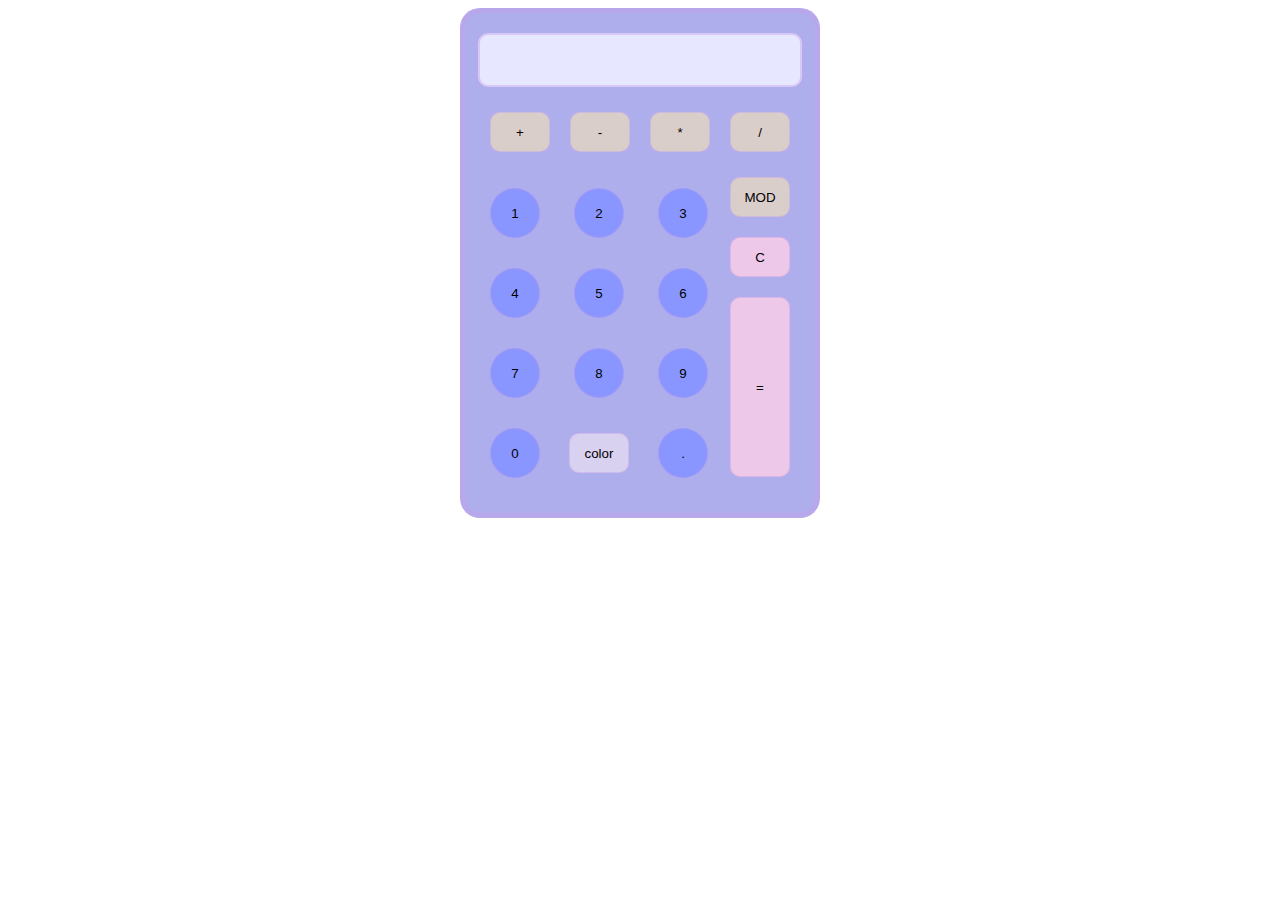
<file: index.html>
<!DOCTYPE html>
<html>
<head>
<title>Calculator</title>
<link rel="stylesheet" href="./style.css">
</head>
<body>
<div class="all" id="all">
    <div class="ekran" id="ekran">
        <h1></h1>
    </div>
    <div class="size-oper">
        <button class="operators" id="plus" value="+">+</button>
        <button class="operators" id="minus" value="-">-</button>
        <button class="operators" id="multi" value="*">*</button>
        <button class="operators" id="devide" value="/">/</button>
    </div>
    <div class="size-main">
        <button class="main-operators" id="row" value="=">=</button>
        <button class="main-operators" id="C" value="C">C</button>
        <button class="operators" id="MOD" value="MOD">MOD</button>
    </div>
    <div class="size-numbers">
        <button class="numbers" id="1" value="1">1</button>
        <button class="numbers" id="2" value="2">2</button>
        <button class="numbers" id="3" value="3">3</button>
        <button class="numbers" id="4" value="4">4</button>
        <button class="numbers" id="5" value="5">5</button>
        <button class="numbers" id="6" value="6">6</button>
        <button class="numbers" id="7" value="7">7</button>
        <button class="numbers" id="8" value="8">8</button>
        <button class="numbers" id="9" value="9">9</button>
        <button class="numbers" id="0" value="0">0</button>
        <button class="color" id="color">color</button>
        <button class="numbers" id="dot" value=".">.</button>
    </div>


</div>
<script src="index.js"></script>
</body>
</html>
</file>
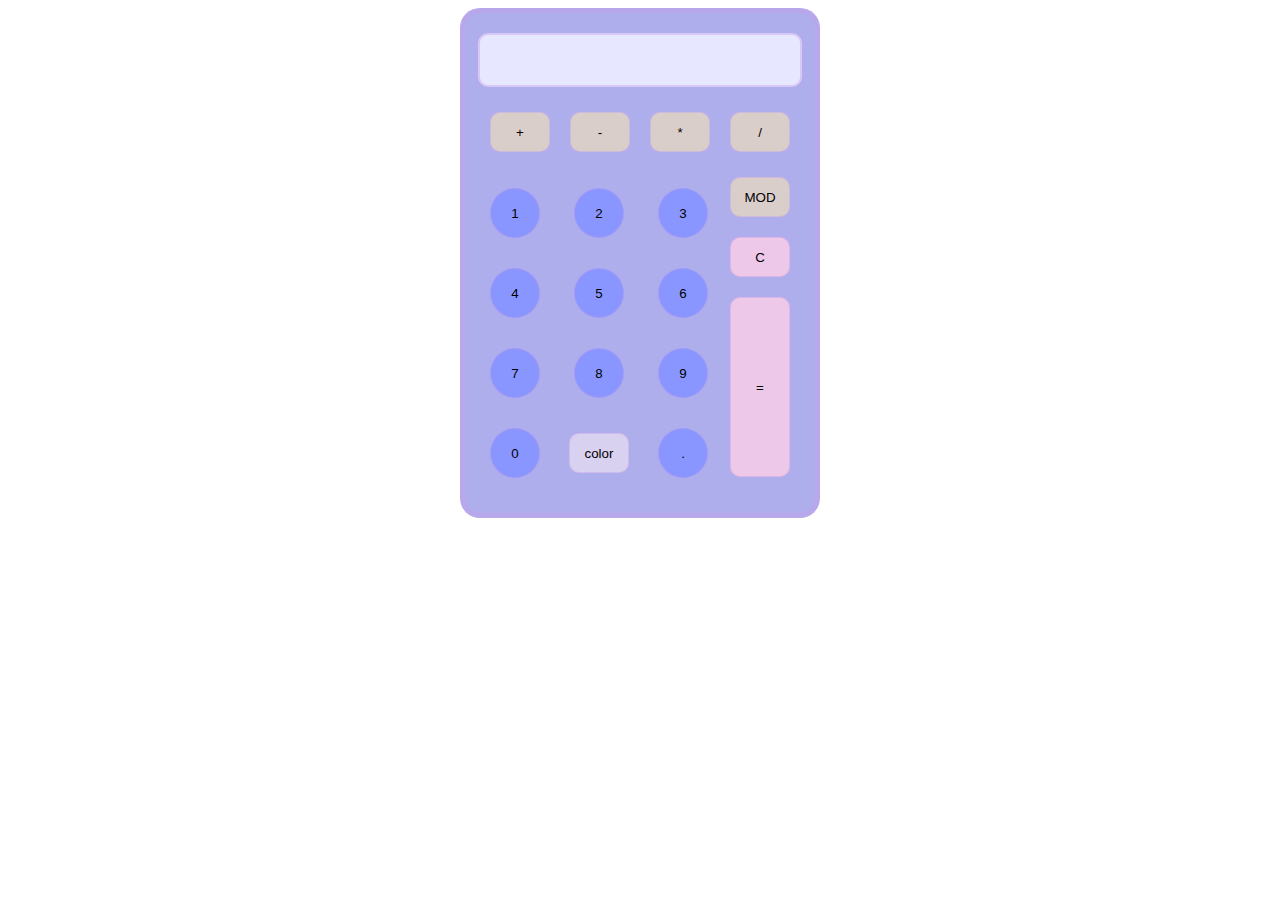
<file: program.html>
<!DOCTYPE html>
<html>
<head>
<title>Calculator</title>
<link rel="stylesheet" href="./style.css">
</head>
<body>
<div class="all" id="all">
    <div class="ekran" id="ekran">
        <h1></h1>
    </div>
    <div class="size-oper">
        <button class="operators" id="plus" value="+">+</button>
        <button class="operators" id="minus" value="-">-</button>
        <button class="operators" id="multi" value="*">*</button>
        <button class="operators" id="devide" value="/">/</button>
    </div>
    <div class="size-main">
        <button class="main-operators" id="row" value="=">=</button>
        <button class="main-operators" id="C" value="C">C</button>
        <button class="operators" id="MOD" value="MOD">MOD</button>
    </div>
    <div class="size-numbers">
        <button class="numbers" id="1" value="1">1</button>
        <button class="numbers" id="2" value="2">2</button>
        <button class="numbers" id="3" value="3">3</button>
        <button class="numbers" id="4" value="4">4</button>
        <button class="numbers" id="5" value="5">5</button>
        <button class="numbers" id="6" value="6">6</button>
        <button class="numbers" id="7" value="7">7</button>
        <button class="numbers" id="8" value="8">8</button>
        <button class="numbers" id="9" value="9">9</button>
        <button class="numbers" id="0" value="0">0</button>
        <button class="color" id="color">color</button>
        <button class="numbers" id="dot" value=".">.</button>
    </div>


</div>
<script src="index.js"></script>
</body>
</html>
</file>
<file: style.css>
body{
    display: flex;
    justify-content: center;
    align-items: center;
}

.all{
    display: block;
    position: relative;
    width: 350px;
    height: 500px;
    background-color: #aeaeec;
    border-radius: 20px;
    border: 5px solid rgba(197, 158, 233, 0.418);
}
.ekran{
    display: block;
    width: 320px;
    height: 50px;
    margin: auto;
    margin-top: 20px;
    margin-bottom: 20px;
    background-color: rgb(231, 231, 255);
    border-radius: 10px;
    border: 2px solid rgba(197, 158, 233, 0.418);
}
h1{
    color: rgba(0, 0, 0, 0.582);
    font-family: Arial, Helvetica, sans-serif;
    margin-top: 5px;
    margin-bottom: 5px;
}
button {
    width: 40px;
    height: 40px;
    background-color: rgb(174, 174, 238);
    border-radius: 10px;
    border: 1px solid rgba(197, 158, 233, 0.418);
}

.size-numbers{
    position: absolute;
    top: 160px;
    left: 10px;
    width: 250px;
    height: 140px;
    margin: auto;
}
.size-oper{
    display: flex;
    justify-content: center;
    align-items: center;
    width: 350px;
    height: 50px;
}

.numbers{
    display: inline-block;
    width: 50px;
    height: 50px;
    margin: 15px;
    border-radius: 25px;
    background-color: rgb(138, 150, 255);
    
}
.operators{
    display: inline-block;
    width: 60px;
    margin: 10px;
    background-color: rgb(218, 206, 203);

}
.main-operators{
    display: block;
    margin: 10px;
    width: 60px;
    background-color: rgb(238, 200, 232);
}
.size-main{
    display: flex;
    margin-left: 255px;
    flex-direction: column-reverse;
    height: 330px;
    width: 60px;
}
.color{
    width: 60px;
    margin: 10px;
    background-color: rgba(255, 242, 242, 0.527);
}
#row{
    height: 180px; 
}
.numbers:hover{
    background-color: blueviolet;
}
.operators:hover{
    background-color: blueviolet;
}
.main-operators:hover{
    background-color: blueviolet;
}
.color:hover{
    background-color: blueviolet;
}
</file>
